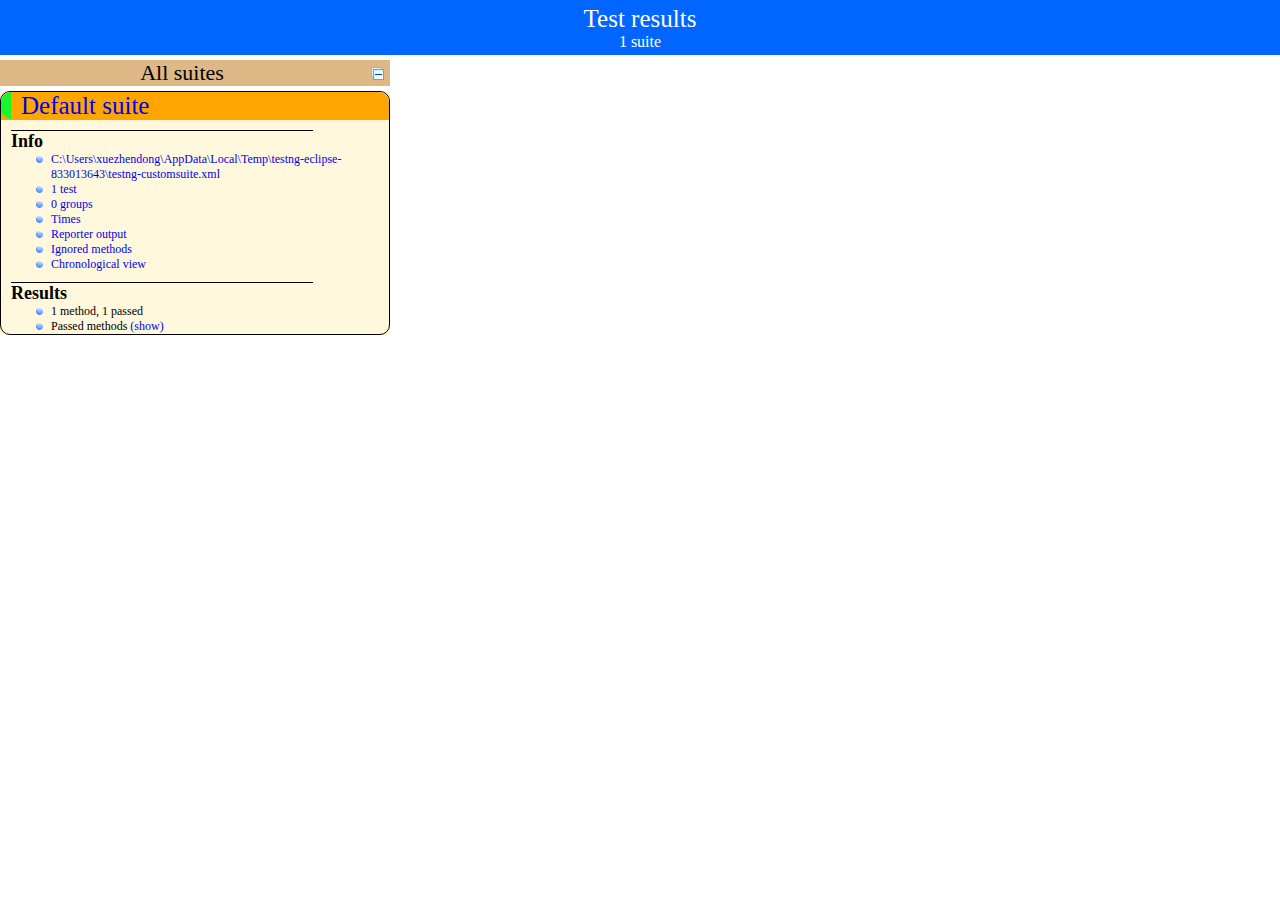
<file: test-output/index.html>
<!DOCTYPE html>

<html>
  <head>
  <meta charset='utf-8'>
  <title>TestNG reports</title>

    <link type="text/css" href="testng-reports.css" rel="stylesheet" />
    <script type="text/javascript" src="jquery-1.7.1.min.js"></script>
    <script type="text/javascript" src="testng-reports.js"></script>
    <script type="text/javascript" src="https://www.google.com/jsapi"></script>
    <script type='text/javascript'>
      google.load('visualization', '1', {packages:['table']});
      google.setOnLoadCallback(drawTable);
      var suiteTableInitFunctions = new Array();
      var suiteTableData = new Array();
    </script>
    <!--
      <script type="text/javascript" src="jquery-ui/js/jquery-ui-1.8.16.custom.min.js"></script>
     -->
  </head>

  <body>
    <div class="top-banner-root">
      <span class="top-banner-title-font">Test results</span>
      <br/>
      <span class="top-banner-font-1">1 suite</span>
    </div> <!-- top-banner-root -->
    <div class="navigator-root">
      <div class="navigator-suite-header">
        <span>All suites</span>
        <a href="#" class="collapse-all-link" title="Collapse/expand all the suites">
          <img class="collapse-all-icon" src="collapseall.gif">
          </img> <!-- collapse-all-icon -->
        </a> <!-- collapse-all-link -->
      </div> <!-- navigator-suite-header -->
      <div class="suite">
        <div class="rounded-window">
          <div class="suite-header light-rounded-window-top">
            <a href="#" class="navigator-link" panel-name="suite-Default_suite">
              <span class="suite-name border-passed">Default suite</span>
            </a> <!-- navigator-link -->
          </div> <!-- suite-header light-rounded-window-top -->
          <div class="navigator-suite-content">
            <div class="suite-section-title">
              <span>Info</span>
            </div> <!-- suite-section-title -->
            <div class="suite-section-content">
              <ul>
                <li>
                  <a href="#" class="navigator-link " panel-name="test-xml-Default_suite">
                    <span>C:\Users\xuezhendong\AppData\Local\Temp\testng-eclipse-833013643\testng-customsuite.xml</span>
                  </a> <!-- navigator-link  -->
                </li>
                <li>
                  <a href="#" class="navigator-link " panel-name="testlist-Default_suite">
                    <span class="test-stats">1 test</span>
                  </a> <!-- navigator-link  -->
                </li>
                <li>
                  <a href="#" class="navigator-link " panel-name="group-Default_suite">
                    <span>0 groups</span>
                  </a> <!-- navigator-link  -->
                </li>
                <li>
                  <a href="#" class="navigator-link " panel-name="times-Default_suite">
                    <span>Times</span>
                  </a> <!-- navigator-link  -->
                </li>
                <li>
                  <a href="#" class="navigator-link " panel-name="reporter-Default_suite">
                    <span>Reporter output</span>
                  </a> <!-- navigator-link  -->
                </li>
                <li>
                  <a href="#" class="navigator-link " panel-name="ignored-methods-Default_suite">
                    <span>Ignored methods</span>
                  </a> <!-- navigator-link  -->
                </li>
                <li>
                  <a href="#" class="navigator-link " panel-name="chronological-Default_suite">
                    <span>Chronological view</span>
                  </a> <!-- navigator-link  -->
                </li>
              </ul>
            </div> <!-- suite-section-content -->
            <div class="result-section">
              <div class="suite-section-title">
                <span>Results</span>
              </div> <!-- suite-section-title -->
              <div class="suite-section-content">
                <ul>
                  <li>
                    <span class="method-stats">1 method,   1 passed</span>
                  </li>
                  <li>
                    <span class="method-list-title passed">Passed methods</span>
                    <span class="show-or-hide-methods passed">
                      <a href="#" panel-name="suite-Default_suite" class="hide-methods passed suite-Default_suite"> (hide)</a> <!-- hide-methods passed suite-Default_suite -->
                      <a href="#" panel-name="suite-Default_suite" class="show-methods passed suite-Default_suite"> (show)</a> <!-- show-methods passed suite-Default_suite -->
                    </span>
                    <div class="method-list-content passed suite-Default_suite">
                      <span>
                        <img width="3%" src="passed.png"/>
                        <a href="#" class="method navigator-link" panel-name="suite-Default_suite" title="priv.xzd.test.user.service.UserServiceTest" hash-for-method="hasMatchUser">hasMatchUser</a> <!-- method navigator-link -->
                      </span>
                      <br/>
                    </div> <!-- method-list-content passed suite-Default_suite -->
                  </li>
                </ul>
              </div> <!-- suite-section-content -->
            </div> <!-- result-section -->
          </div> <!-- navigator-suite-content -->
        </div> <!-- rounded-window -->
      </div> <!-- suite -->
    </div> <!-- navigator-root -->
    <div class="wrapper">
      <div class="main-panel-root">
        <div panel-name="suite-Default_suite" class="panel Default_suite">
          <div class="suite-Default_suite-class-passed">
            <div class="main-panel-header rounded-window-top">
              <img src="passed.png"/>
              <span class="class-name">priv.xzd.test.user.service.UserServiceTest</span>
            </div> <!-- main-panel-header rounded-window-top -->
            <div class="main-panel-content rounded-window-bottom">
              <div class="method">
                <div class="method-content">
                  <a name="hasMatchUser">
                  </a> <!-- hasMatchUser -->
                  <span class="method-name">hasMatchUser</span>
                </div> <!-- method-content -->
              </div> <!-- method -->
            </div> <!-- main-panel-content rounded-window-bottom -->
          </div> <!-- suite-Default_suite-class-passed -->
        </div> <!-- panel Default_suite -->
        <div panel-name="test-xml-Default_suite" class="panel">
          <div class="main-panel-header rounded-window-top">
            <span class="header-content">C:\Users\xuezhendong\AppData\Local\Temp\testng-eclipse-833013643\testng-customsuite.xml</span>
          </div> <!-- main-panel-header rounded-window-top -->
          <div class="main-panel-content rounded-window-bottom">
            <pre>
&lt;?xml version=&quot;1.0&quot; encoding=&quot;UTF-8&quot;?&gt;
&lt;!DOCTYPE suite SYSTEM &quot;http://testng.org/testng-1.0.dtd&quot;&gt;
&lt;suite thread-count=&quot;-1&quot; guice-stage=&quot;DEVELOPMENT&quot; name=&quot;Default suite&quot;&gt;
  &lt;test verbose=&quot;2&quot; name=&quot;Default test&quot;&gt;
    &lt;classes&gt;
      &lt;class name=&quot;priv.xzd.test.user.service.UserServiceTest&quot;/&gt;
    &lt;/classes&gt;
  &lt;/test&gt; &lt;!-- Default test --&gt;
&lt;/suite&gt; &lt;!-- Default suite --&gt;
            </pre>
          </div> <!-- main-panel-content rounded-window-bottom -->
        </div> <!-- panel -->
        <div panel-name="testlist-Default_suite" class="panel">
          <div class="main-panel-header rounded-window-top">
            <span class="header-content">Tests for Default suite</span>
          </div> <!-- main-panel-header rounded-window-top -->
          <div class="main-panel-content rounded-window-bottom">
            <ul>
              <li>
                <span class="test-name">Default test (1 class)</span>
              </li>
            </ul>
          </div> <!-- main-panel-content rounded-window-bottom -->
        </div> <!-- panel -->
        <div panel-name="group-Default_suite" class="panel">
          <div class="main-panel-header rounded-window-top">
            <span class="header-content">Groups for Default suite</span>
          </div> <!-- main-panel-header rounded-window-top -->
          <div class="main-panel-content rounded-window-bottom">
          </div> <!-- main-panel-content rounded-window-bottom -->
        </div> <!-- panel -->
        <div panel-name="times-Default_suite" class="panel">
          <div class="main-panel-header rounded-window-top">
            <span class="header-content">Times for Default suite</span>
          </div> <!-- main-panel-header rounded-window-top -->
          <div class="main-panel-content rounded-window-bottom">
            <div class="times-div">
              <script type="text/javascript">
suiteTableInitFunctions.push('tableData_Default_suite');
function tableData_Default_suite() {
var data = new google.visualization.DataTable();
data.addColumn('number', 'Number');
data.addColumn('string', 'Method');
data.addColumn('string', 'Class');
data.addColumn('number', 'Time (ms)');
data.addRows(1);
data.setCell(0, 0, 0)
data.setCell(0, 1, 'hasMatchUser')
data.setCell(0, 2, 'priv.xzd.test.user.service.UserServiceTest')
data.setCell(0, 3, 122);
window.suiteTableData['Default_suite']= { tableData: data, tableDiv: 'times-div-Default_suite'}
return data;
}
              </script>
              <span class="suite-total-time">Total running time: 122 ms</span>
              <div id="times-div-Default_suite">
              </div> <!-- times-div-Default_suite -->
            </div> <!-- times-div -->
          </div> <!-- main-panel-content rounded-window-bottom -->
        </div> <!-- panel -->
        <div panel-name="reporter-Default_suite" class="panel">
          <div class="main-panel-header rounded-window-top">
            <span class="header-content">Reporter output for Default suite</span>
          </div> <!-- main-panel-header rounded-window-top -->
          <div class="main-panel-content rounded-window-bottom">
          </div> <!-- main-panel-content rounded-window-bottom -->
        </div> <!-- panel -->
        <div panel-name="ignored-methods-Default_suite" class="panel">
          <div class="main-panel-header rounded-window-top">
            <span class="header-content">0 ignored methods</span>
          </div> <!-- main-panel-header rounded-window-top -->
          <div class="main-panel-content rounded-window-bottom">
          </div> <!-- main-panel-content rounded-window-bottom -->
        </div> <!-- panel -->
        <div panel-name="chronological-Default_suite" class="panel">
          <div class="main-panel-header rounded-window-top">
            <span class="header-content">Methods in chronological order</span>
          </div> <!-- main-panel-header rounded-window-top -->
          <div class="main-panel-content rounded-window-bottom">
            <div class="chronological-class">
              <div class="chronological-class-name">priv.xzd.test.user.service.UserServiceTest</div> <!-- chronological-class-name -->
              <div class="configuration-class before">
                <span class="method-name">springTestContextBeforeTestClass</span>
                <span class="method-start">0 ms</span>
              </div> <!-- configuration-class before -->
              <div class="configuration-class before">
                <span class="method-name">springTestContextPrepareTestInstance</span>
                <span class="method-start">8 ms</span>
              </div> <!-- configuration-class before -->
              <div class="configuration-method before">
                <span class="method-name">springTestContextBeforeTestMethod(public void priv.xzd.test.user.service.UserServiceTest.hasMatchUser())</span>
                <span class="method-start">597 ms</span>
              </div> <!-- configuration-method before -->
              <div class="test-method">
                <span class="method-name">hasMatchUser</span>
                <span class="method-start">805 ms</span>
              </div> <!-- test-method -->
              <div class="configuration-method after">
                <span class="method-name">springTestContextAfterTestMethod(public void priv.xzd.test.user.service.UserServiceTest.hasMatchUser())</span>
                <span class="method-start">928 ms</span>
              </div> <!-- configuration-method after -->
              <div class="configuration-class after">
                <span class="method-name">springTestContextAfterTestClass</span>
                <span class="method-start">933 ms</span>
              </div> <!-- configuration-class after -->
          </div> <!-- main-panel-content rounded-window-bottom -->
        </div> <!-- panel -->
      </div> <!-- main-panel-root -->
    </div> <!-- wrapper -->
  </body>
</html>
</file>
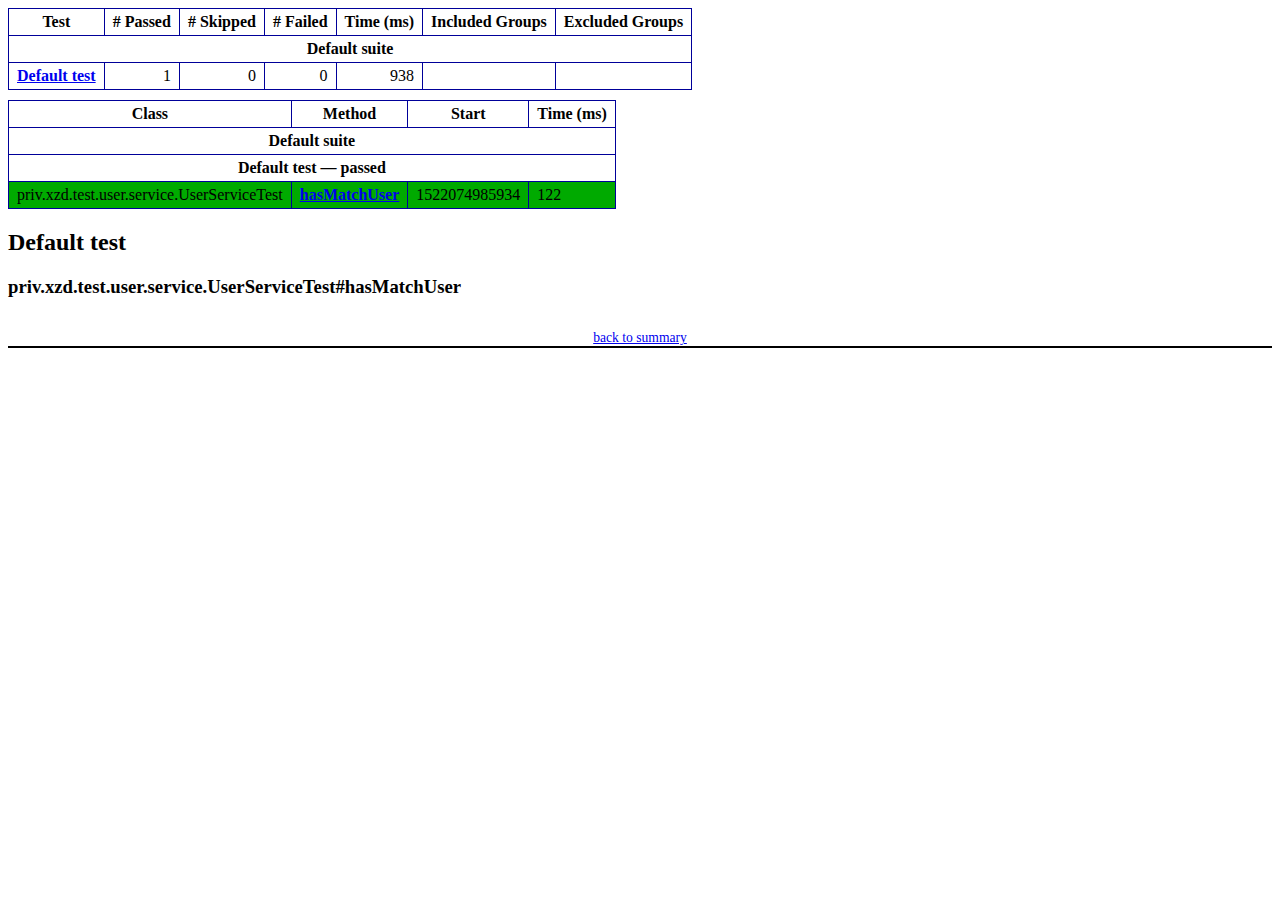
<file: test-output/emailable-report.html>
<!DOCTYPE html PUBLIC "-//W3C//DTD XHTML 1.1//EN" "http://www.w3.org/TR/xhtml11/DTD/xhtml11.dtd">
<html xmlns="http://www.w3.org/1999/xhtml">
<head>
<meta http-equiv="content-type" content="text/html; charset=UTF-8"/>
<title>TestNG Report</title>
<style type="text/css">table {margin-bottom:10px;border-collapse:collapse;empty-cells:show}th,td {border:1px solid #009;padding:.25em .5em}th {vertical-align:bottom}td {vertical-align:top}table a {font-weight:bold}.stripe td {background-color: #E6EBF9}.num {text-align:right}.passedodd td {background-color: #3F3}.passedeven td {background-color: #0A0}.skippedodd td {background-color: #DDD}.skippedeven td {background-color: #CCC}.failedodd td,.attn {background-color: #F33}.failedeven td,.stripe .attn {background-color: #D00}.stacktrace {white-space:pre;font-family:monospace}.totop {font-size:85%;text-align:center;border-bottom:2px solid #000}.invisible {display:none}</style>
</head>
<body>
<table>
<tr><th>Test</th><th># Passed</th><th># Skipped</th><th># Failed</th><th>Time (ms)</th><th>Included Groups</th><th>Excluded Groups</th></tr>
<tr><th colspan="7">Default suite</th></tr>
<tr><td><a href="#t0">Default test</a></td><td class="num">1</td><td class="num">0</td><td class="num">0</td><td class="num">938</td><td></td><td></td></tr>
</table>
<table id='summary'><thead><tr><th>Class</th><th>Method</th><th>Start</th><th>Time (ms)</th></tr></thead><tbody><tr><th colspan="4">Default suite</th></tr></tbody><tbody id="t0"><tr><th colspan="4">Default test &#8212; passed</th></tr><tr class="passedeven"><td rowspan="1">priv.xzd.test.user.service.UserServiceTest</td><td><a href="#m0">hasMatchUser</a></td><td rowspan="1">1522074985934</td><td rowspan="1">122</td></tr></tbody>
</table>
<h2>Default test</h2><h3 id="m0">priv.xzd.test.user.service.UserServiceTest#hasMatchUser</h3><table class="result"><tr><th class="invisible"/></tr></table><p class="totop"><a href="#summary">back to summary</a></p>
</body>
</html>
</file>
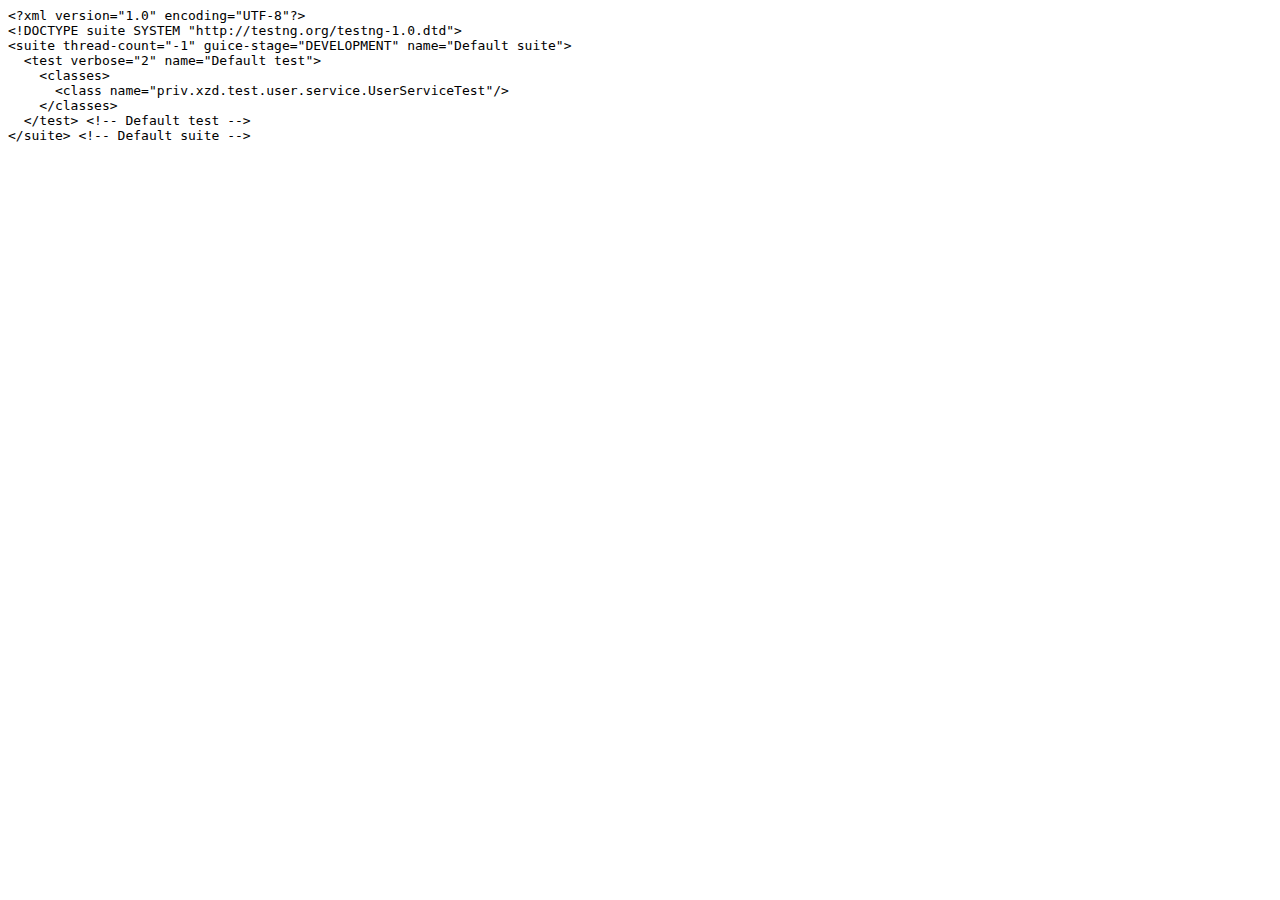
<file: test-output/old/Default suite/testng.xml.html>
<html><head><title>testng.xml for Default suite</title></head><body><tt>&lt;?xml&nbsp;version="1.0"&nbsp;encoding="UTF-8"?&gt;<br/>&lt;!DOCTYPE&nbsp;suite&nbsp;SYSTEM&nbsp;"http://testng.org/testng-1.0.dtd"&gt;<br/>&lt;suite&nbsp;thread-count="-1"&nbsp;guice-stage="DEVELOPMENT"&nbsp;name="Default&nbsp;suite"&gt;<br/>&nbsp;&nbsp;&lt;test&nbsp;verbose="2"&nbsp;name="Default&nbsp;test"&gt;<br/>&nbsp;&nbsp;&nbsp;&nbsp;&lt;classes&gt;<br/>&nbsp;&nbsp;&nbsp;&nbsp;&nbsp;&nbsp;&lt;class&nbsp;name="priv.xzd.test.user.service.UserServiceTest"/&gt;<br/>&nbsp;&nbsp;&nbsp;&nbsp;&lt;/classes&gt;<br/>&nbsp;&nbsp;&lt;/test&gt;&nbsp;&lt;!--&nbsp;Default&nbsp;test&nbsp;--&gt;<br/>&lt;/suite&gt;&nbsp;&lt;!--&nbsp;Default&nbsp;suite&nbsp;--&gt;<br/></tt></body></html>
</file>
<file: test-output/testng-reports.css>
body {
    margin: 0px 0px 5px 5px;
}

ul {
    margin: 0px;
}

li {
    list-style-type: none;
}

a {
    text-decoration: none;
}

a:hover {
    text-decoration: underline;
}

.navigator-selected {
    background: #ffa500;
}

.wrapper {
    position: absolute;
    top: 60px;
    bottom: 0;
    left: 400px;
    right: 0;
    overflow: auto;
}

.navigator-root {
    position: absolute;
    top: 60px;
    bottom: 0;
    left: 0;
    width: 400px;
    overflow-y: auto;
}

.suite {
    margin: 0px 10px 10px 0px;
    background-color: #fff8dc;
}

.suite-name {
    padding-left: 10px;
    font-size: 25px;
    font-family: Times;
}

.main-panel-header {
    padding: 5px;
    background-color: #9FB4D9; //afeeee;
    font-family: monospace;
    font-size: 18px;
}

.main-panel-content {
    padding: 5px;
    margin-bottom: 10px;
    background-color: #DEE8FC; //d0ffff;
}

.rounded-window {
    border-radius: 10px;
    border-style: solid;
    border-width: 1px;
}

.rounded-window-top {
    border-top-right-radius: 10px 10px;
    border-top-left-radius: 10px 10px;
    border-style: solid;
    border-width: 1px;
    overflow: auto;
}

.light-rounded-window-top {
    border-top-right-radius: 10px 10px;
    border-top-left-radius: 10px 10px;
}

.rounded-window-bottom {
    border-style: solid;
    border-width: 0px 1px 1px 1px;
    border-bottom-right-radius: 10px 10px;
    border-bottom-left-radius: 10px 10px;
    overflow: auto;
}

.method-name {
    font-size: 12px;
    font-family: monospace;
}

.method-content {
    border-style: solid;
    border-width: 0px 0px 1px 0px;
    margin-bottom: 10;
    padding-bottom: 5px;
    width: 80%;
}

.parameters {
    font-size: 14px;
    font-family: monospace;
}

.stack-trace {
    white-space: pre;
    font-family: monospace;
    font-size: 12px;
    font-weight: bold;
    margin-top: 0px;
    margin-left: 20px;
}

.testng-xml {
    font-family: monospace;
}

.method-list-content {
    margin-left: 10px;
}

.navigator-suite-content {
    margin-left: 10px;
    font: 12px 'Lucida Grande';
}

.suite-section-title {
    margin-top: 10px;
    width: 80%;
    border-style: solid;
    border-width: 1px 0px 0px 0px;
    font-family: Times;
    font-size: 18px;
    font-weight: bold;
}

.suite-section-content {
    list-style-image: url(bullet_point.png);
}

.top-banner-root {
    position: absolute;
    top: 0;
    height: 45px;
    left: 0;
    right: 0;
    padding: 5px;
    margin: 0px 0px 5px 0px;
    background-color: #0066ff;
    font-family: Times;
    color: #fff;
    text-align: center;
}

.top-banner-title-font {
    font-size: 25px;
}

.test-name {
    font-family: 'Lucida Grande';
    font-size: 16px;
}

.suite-icon {
    padding: 5px;
    float: right;
    height: 20;
}

.test-group {
    font: 20px 'Lucida Grande';
    margin: 5px 5px 10px 5px;
    border-width: 0px 0px 1px 0px;
    border-style: solid;
    padding: 5px;
}

.test-group-name {
    font-weight: bold;
}

.method-in-group {
    font-size: 16px;
    margin-left: 80px;
}

table.google-visualization-table-table {
    width: 100%;
}

.reporter-method-name {
    font-size: 14px;
    font-family: monospace;
}

.reporter-method-output-div {
    padding: 5px;
    margin: 0px 0px 5px 20px;
    font-size: 12px;
    font-family: monospace;
    border-width: 0px 0px 0px 1px;
    border-style: solid;
}

.ignored-class-div {
    font-size: 14px;
    font-family: monospace;
}

.ignored-methods-div {
    padding: 5px;
    margin: 0px 0px 5px 20px;
    font-size: 12px;
    font-family: monospace;
    border-width: 0px 0px 0px 1px;
    border-style: solid;
}

.border-failed {
    border-top-left-radius: 10px 10px;
    border-bottom-left-radius: 10px 10px;
    border-style: solid;
    border-width: 0px 0px 0px 10px;
    border-color: #f00;
}

.border-skipped {
    border-top-left-radius: 10px 10px;
    border-bottom-left-radius: 10px 10px;
    border-style: solid;
    border-width: 0px 0px 0px 10px;
    border-color: #edc600;
}

.border-passed {
    border-top-left-radius: 10px 10px;
    border-bottom-left-radius: 10px 10px;
    border-style: solid;
    border-width: 0px 0px 0px 10px;
    border-color: #19f52d;
}

.times-div {
    text-align: center;
    padding: 5px;
}

.suite-total-time {
    font: 16px 'Lucida Grande';
}

.configuration-suite {
    margin-left: 20px;
}

.configuration-test {
    margin-left: 40px;
}

.configuration-class {
    margin-left: 60px;
}

.configuration-method {
    margin-left: 80px;
}

.test-method {
    margin-left: 100px;
}

.chronological-class {
    background-color: #0ccff;
    border-style: solid;
    border-width: 0px 0px 1px 1px;
}

.method-start {
    float: right;
}

.chronological-class-name {
    padding: 0px 0px 0px 5px;
    color: #008;
}

.after, .before, .test-method {
    font-family: monospace;
    font-size: 14px;
}

.navigator-suite-header {
    font-size: 22px;
    margin: 0px 10px 5px 0px;
    background-color: #deb887;
    text-align: center;
}

.collapse-all-icon {
    padding: 5px;
    float: right;
}
</file>
